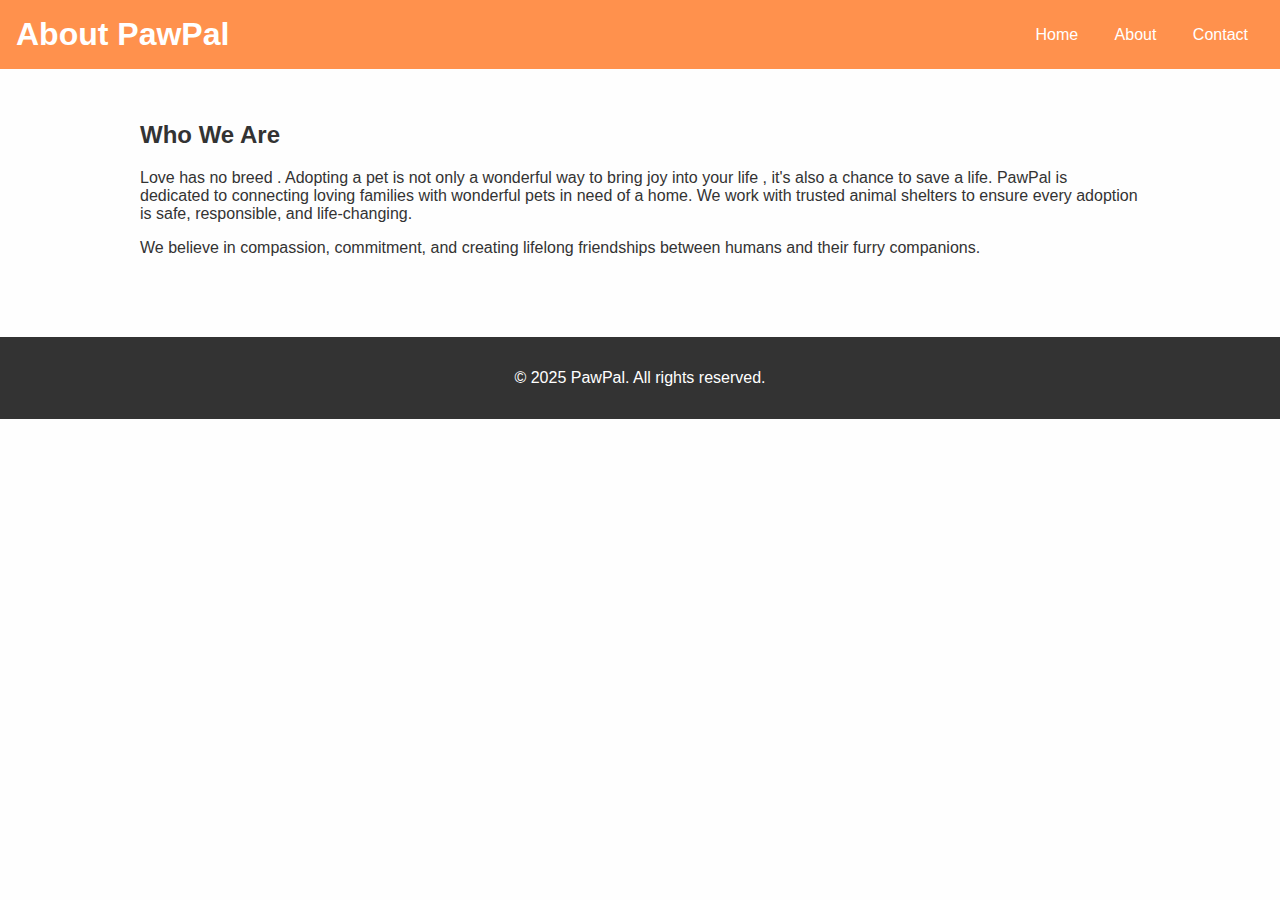
<file: about.html>
<!DOCTYPE html>
<html lang="en">
<head>
  <meta charset="UTF-8">
  <title>About Us | PawPal</title>
  <link rel="stylesheet" href="style.css">
</head>
<body>
  <header>
    <h1>About PawPal</h1>
    <nav class="horizontal-nav">
      <a href="index.html">Home</a>
      <a href="about.html" class="active">About</a>
      <a href="contact.html">Contact</a>
    </nav>
  </header>

  <section class="section">
    <h2>Who We Are</h2>
    <p>Love has no breed . Adopting a pet is not only a wonderful way to bring joy into your life , it's also a chance to save a life.
      PawPal is dedicated to connecting loving families with wonderful pets in need of a home. We work with trusted animal shelters to ensure every adoption is safe, responsible, and life-changing.</p>
    <p>We believe in compassion, commitment, and creating lifelong friendships between humans and their furry companions.</p>
  </section>

  <footer>
    <p>&copy; 2025 PawPal. All rights reserved.</p>
  </footer>
</body>
</html>
</file>
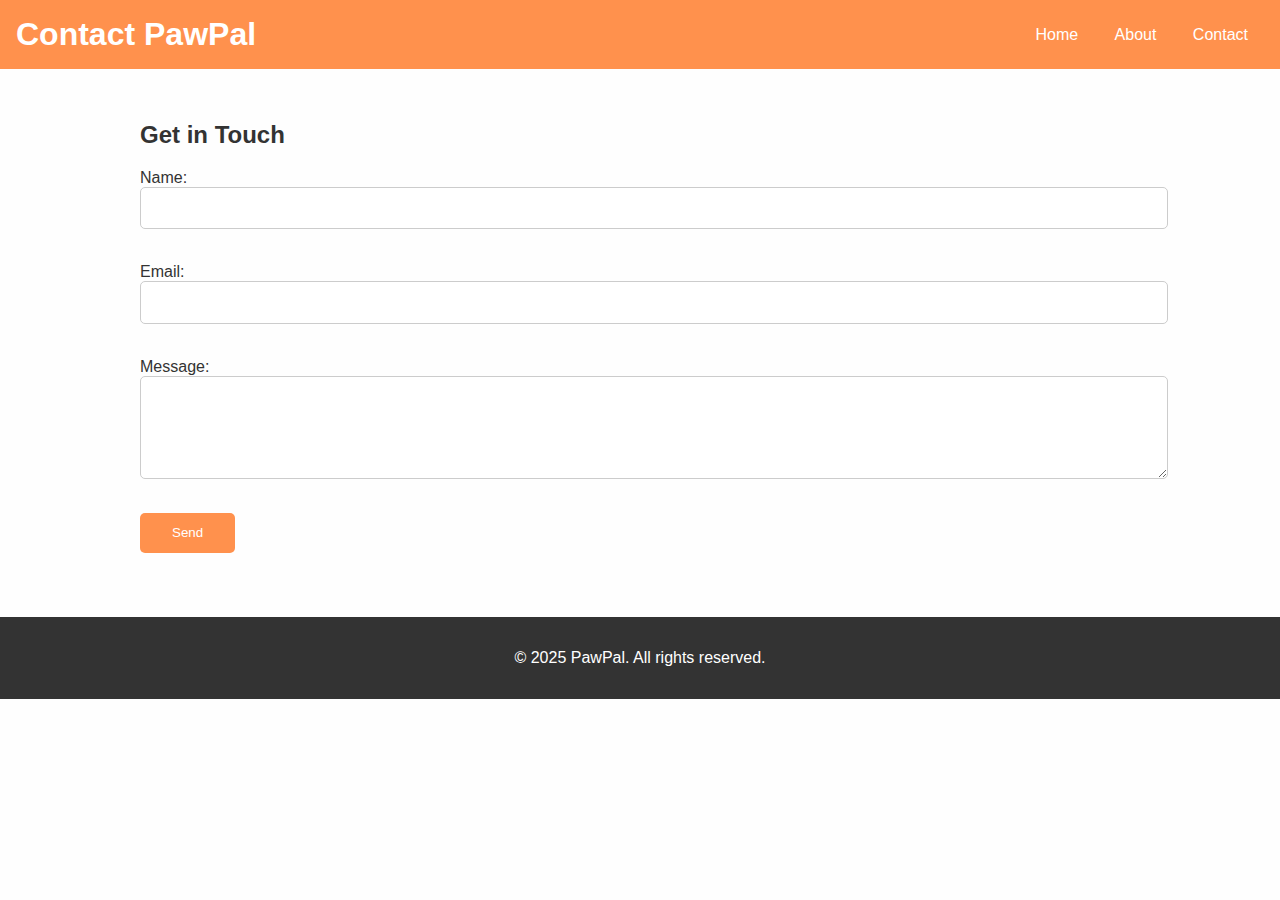
<file: contact.html>
<!DOCTYPE html>
<html lang="en">
<head>
  <meta charset="UTF-8">
  <title>Contact Us | PawPal</title>
  <link rel="stylesheet" href="style.css">
</head>
<body>
  <header>
    <h1>Contact PawPal</h1>
    <nav class="horizontal-nav">
      <a href="index.html">Home</a>
      <a href="about.html">About</a>
      <a href="contact.html" class="active">Contact</a>
    </nav>
  </header>

  <section class="section">
    <h2>Get in Touch</h2>
    <form id="contact-form">
      <label for="name">Name:</label><br>
      <input type="text" id="name" name="name" required><br>

      <label for="email">Email:</label><br>
      <input type="email" id="email" name="email" required><br>

      <label for="message">Message:</label><br>
      <textarea id="message" name="message" rows="5" required></textarea><br>

      <button type="submit">Send</button>
    </form>
  </section>

  <footer>
    <p>&copy; 2025 PawPal. All rights reserved.</p>
  </footer>
</body>
</html>
</file>
<file: style.css>
body {
  font-family: Arial, sans-serif;
  margin: 0;
  padding: 0;
  background: #fefefe;
  color: #333;
}

header {
  background: #ff914d;
  color: white;
  padding: 1rem;
  display: flex;
  justify-content: space-between;
  align-items: center;
  flex-wrap: wrap;
}

header h1 {
  margin: 0;
}

nav a {
  color: white;
  margin: 0 1rem;
  text-decoration: none;
}

.section {
  padding: 2rem;
  max-width: 1000px;
  margin: auto;
}

.filters {
  margin-bottom: 1rem;
}

.pet-grid {
  display: grid;
  grid-template-columns: repeat(auto-fit, minmax(250px, 1fr));
  gap: 1.5rem;
}

.pet-card {
  border: 1px solid #ccc;
  border-radius: 10px;
  padding: 1rem;
  background: #fff;
  transition: transform 0.3s ease;
  cursor: pointer;
}

.pet-card:hover {
  transform: scale(1.03);
}

.pet-card img {
  max-width: 100%;
  border-radius: 8px;
  height: 200px;
  object-fit: cover;
}

form input, form textarea {
  display: block;
  width: 100%;
  margin-bottom: 1rem;
  padding: 0.8rem;
  border: 1px solid #ccc;
  border-radius: 5px;
}

form button {
  padding: 0.8rem 2rem;
  border: none;
  background-color: #ff914d;
  color: white;
  border-radius: 5px;
  cursor: pointer;
}

.popup {
  position: fixed;
  top: 0; left: 0;
  width: 100%; height: 100%;
  background: rgba(0,0,0,0.7);
  display: flex;
  justify-content: center;
  align-items: center;
  z-index: 999;
}

.popup-content {
  background: white;
  padding: 2rem;
  border-radius: 10px;
  max-width: 400px;
  width: 90%;
  position: relative;
}

#close-popup {
  position: absolute;
  top: 10px;
  right: 15px;
  font-size: 24px;
  cursor: pointer;
}

.hidden {
  display: none;
}

footer {
  background: #333;
  color: white;
  padding: 1rem;
  text-align: center;
  margin-top: 2rem;
}
</file>
